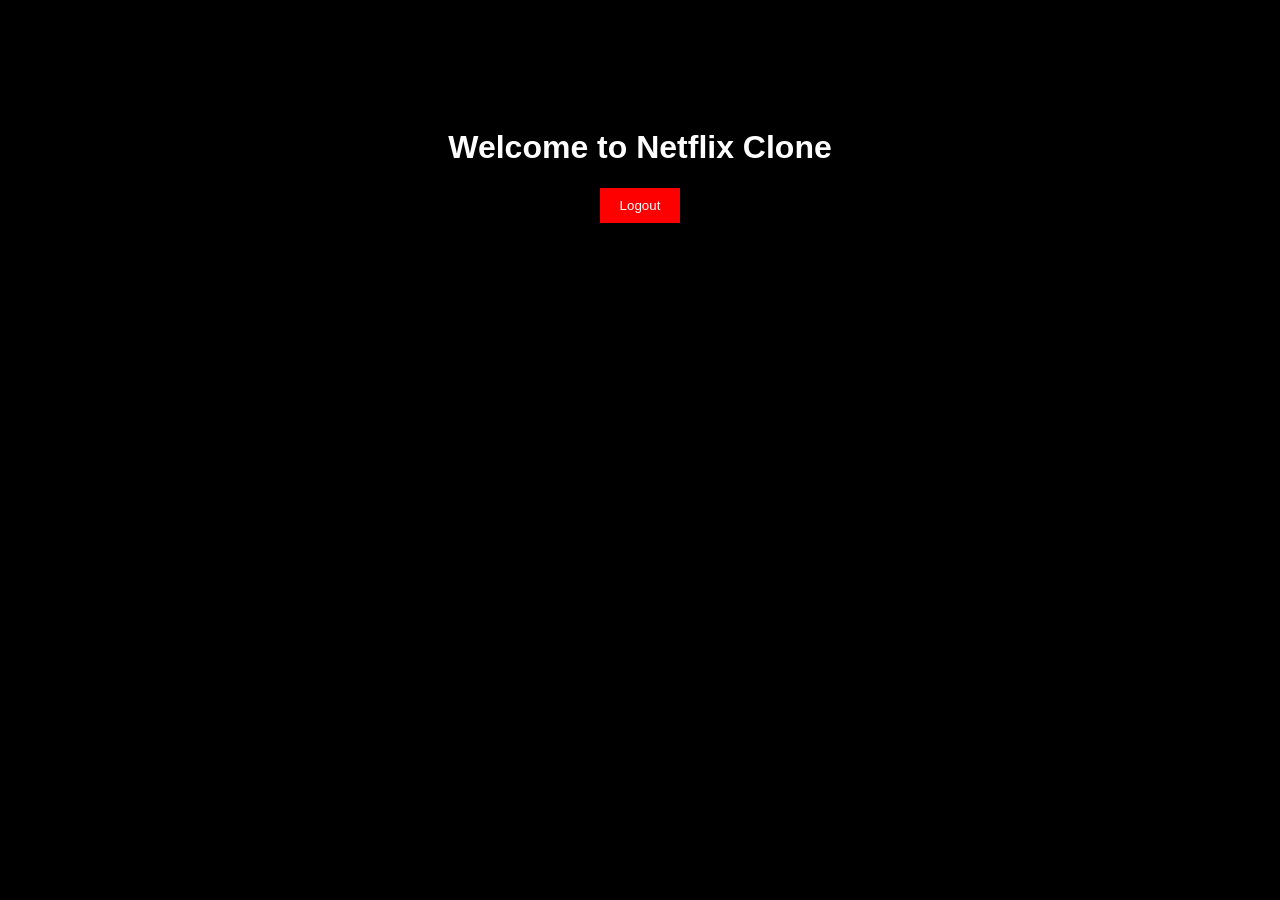
<file: netflix clone/home.html>
<!DOCTYPE html>
<html>
<head>
<meta charset="UTF-8">
<title>Netflix Home</title>

<style>
body{
background:black;
color:white;
font-family:Arial;
text-align:center;
padding-top:100px;
}

button{
padding:10px 20px;
background:red;
border:none;
color:white;
cursor:pointer;
}
</style>

</head>

<body>

<h1>Welcome to Netflix Clone</h1>

<h2 id="user"></h2>

<button onclick="logout()">Logout</button>

<script>

document.getElementById("user").innerText =
localStorage.getItem("userEmail");

function logout(){
localStorage.removeItem("userEmail");
window.location.href = "index.html";
}

</script>

</body>
</html>
</file>
